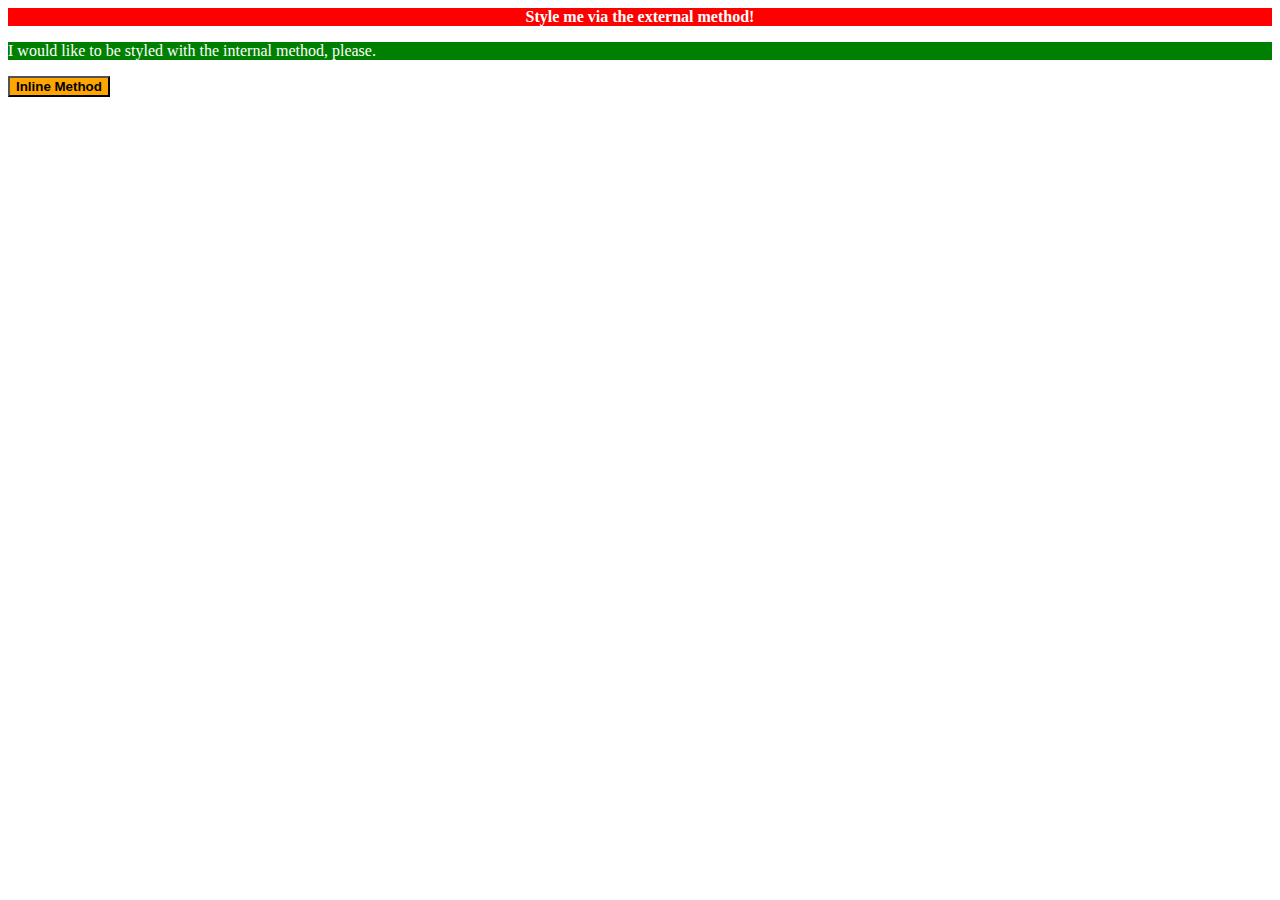
<file: foundations/intro-to-css/01-css-methods/index.html>
<!DOCTYPE html>
<html lang="en">
  <head>
    <meta charset="UTF-8">
    <meta http-equiv="X-UA-Compatible" content="IE=edge">
    <meta name="viewport" content="width=device-width, initial-scale=1.0">
    <title>Methods for Adding CSS</title>
    <link rel="stylesheet" href="styles.css">
    <style>
      p {
        color: white;
        background-color: green;
      }
    </style>
  </head>
  <body>
    <div>Style me via the external method!</div>
    <p>I would like to be styled with the internal method, please.</p>
    <button style="color: black; background-color: orange; font-weight: bold;">Inline Method</button>
  </body>
</html>
</file>
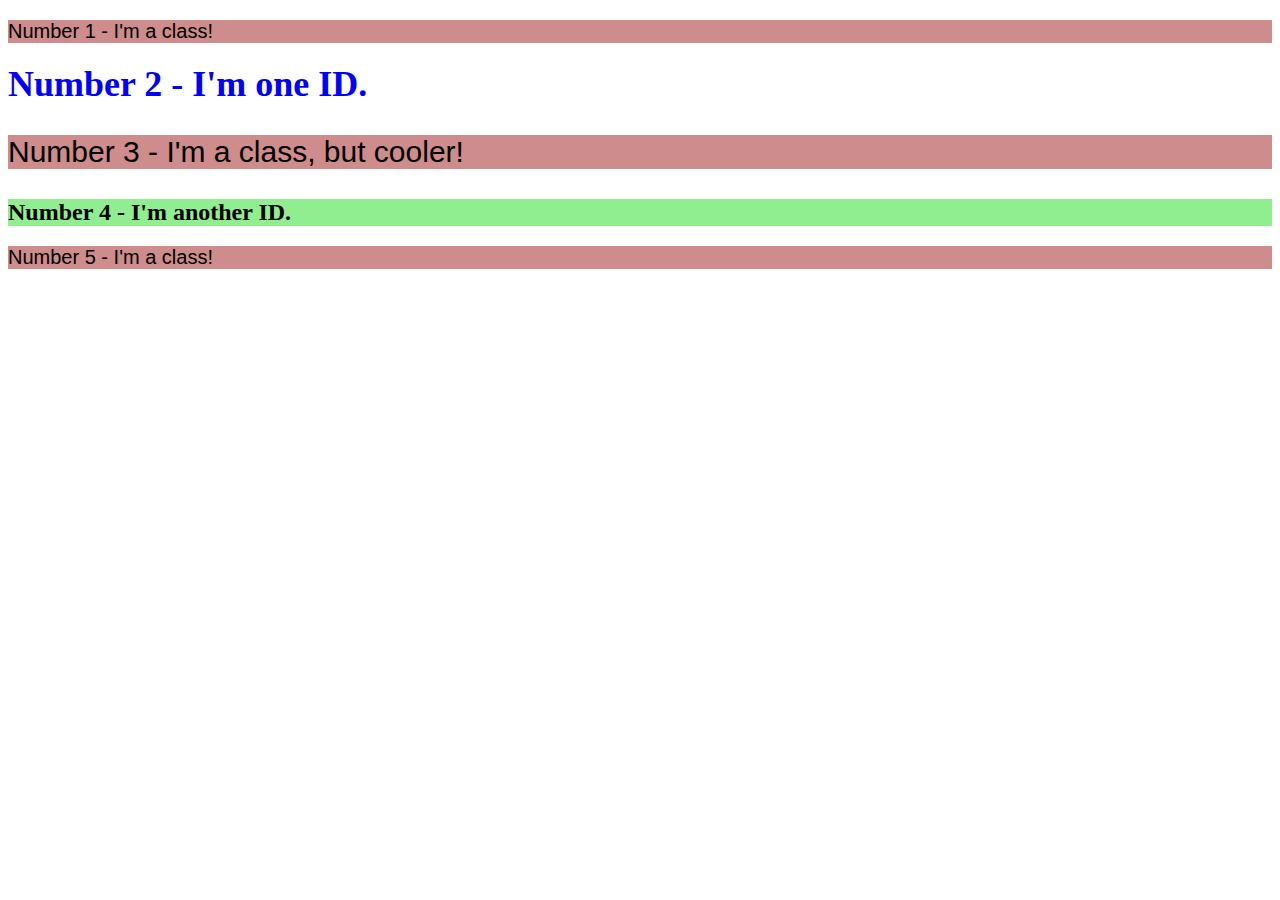
<file: foundations/intro-to-css/02-class-id-selectors/index.html>
<!DOCTYPE html>
<html lang="en">
  <head>
    <meta charset="UTF-8">
    <meta http-equiv="X-UA-Compatible" content="IE=edge">
    <meta name="viewport" content="width=device-width, initial-scale=1.0">
    <title>Class and ID Selectors</title>
    <link rel="stylesheet" href="style.css">
  </head>

  <body>
    <p class="first_last">Number 1 - I'm a class!</p>
    <div id="n2">Number 2 - I'm one ID.</div>
    <p id="n3">Number 3 - I'm a class, but cooler!</p>
    <div id="n4">Number 4 - I'm another ID.</div>
    <p class="first_last">Number 5 - I'm a class!</p>
  </body>
</html>
</file>
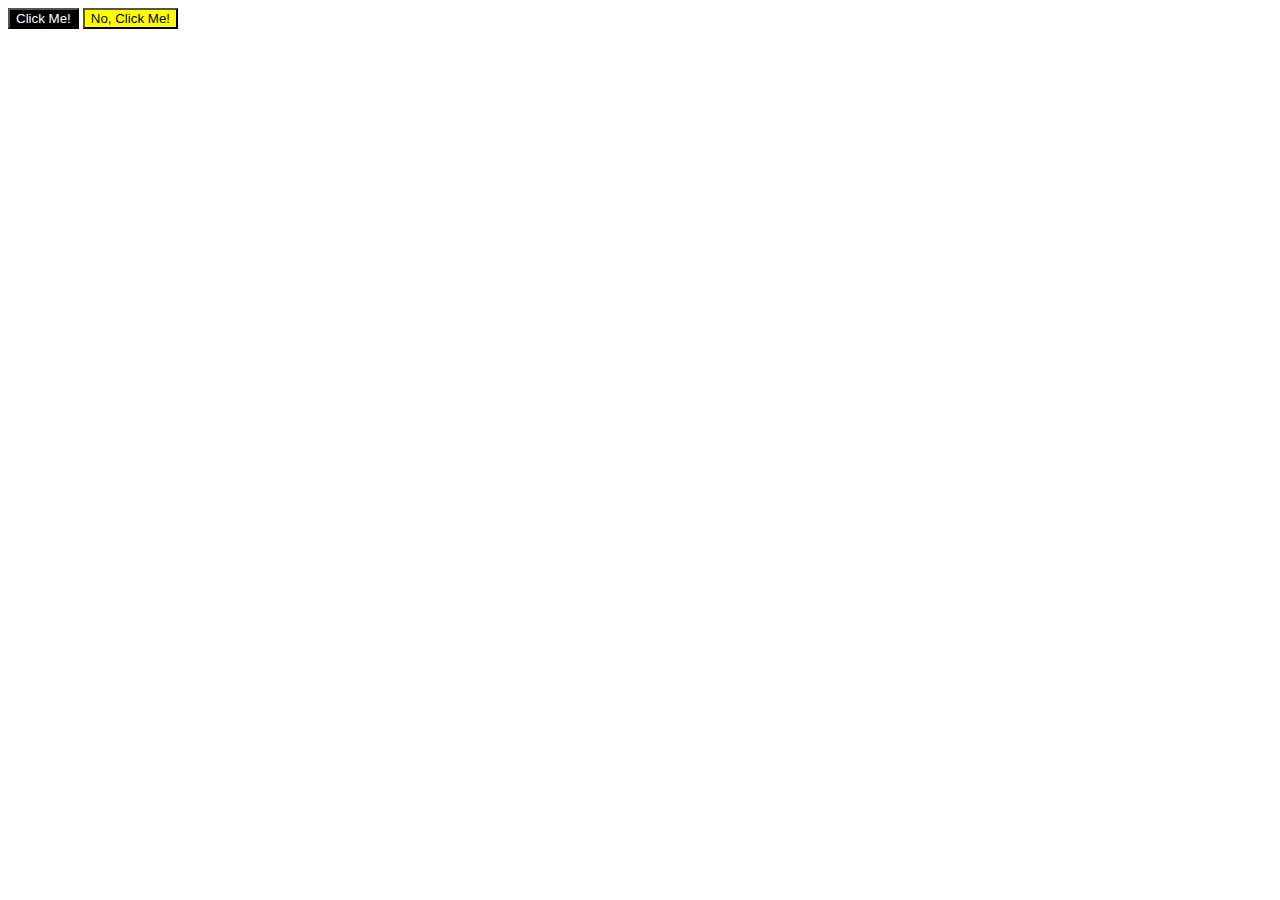
<file: foundations/intro-to-css/03-grouping-selectors/index.html>
<!DOCTYPE html>
<html lang="en">
  <head>
    <meta charset="UTF-8">
    <meta http-equiv="X-UA-Compatible" content="IE=edge">
    <meta name="viewport" content="width=device-width, initial-scale=1.0">
    <title>Grouping Selectors</title>
    <link rel="stylesheet" href="style.css">
  </head>
  <body>
    <button class="first">Click Me!</button>
    <button class="second">No, Click Me!</button>
  </body>
</html>
</file>
<file: foundations/intro-to-css/01-css-methods/styles.css>
div {
    color: white;
    background-color: red;
    text-align: center;
    font-weight: bold;
  }
</file>
<file: foundations/intro-to-css/02-class-id-selectors/style.css>
.first_last,
#n3 {
    color: black;
    background-color: rgb(206, 140, 140);
    font-family: Verdana, sans-serif;
}
#n2 {
    color: blue;
    font-size: 36px;
    font-weight: bold;
}
#n3 {
    font-size: 30px;
}
#n4 {
    font-size: 24px;
    background-color: lightgreen;
    font-weight: bold;
}
.first_last {
    font-size: 20px;
}
</file>
<file: foundations/intro-to-css/03-grouping-selectors/style.css>
.first {
    color: white;
    background-color: black;
}

.second {
    background-color: yellow;
}

.first
.second {
    font-size: 28px;
    font-family: Helvetica, "Times New Roman", sans-serif;
}
</file>
